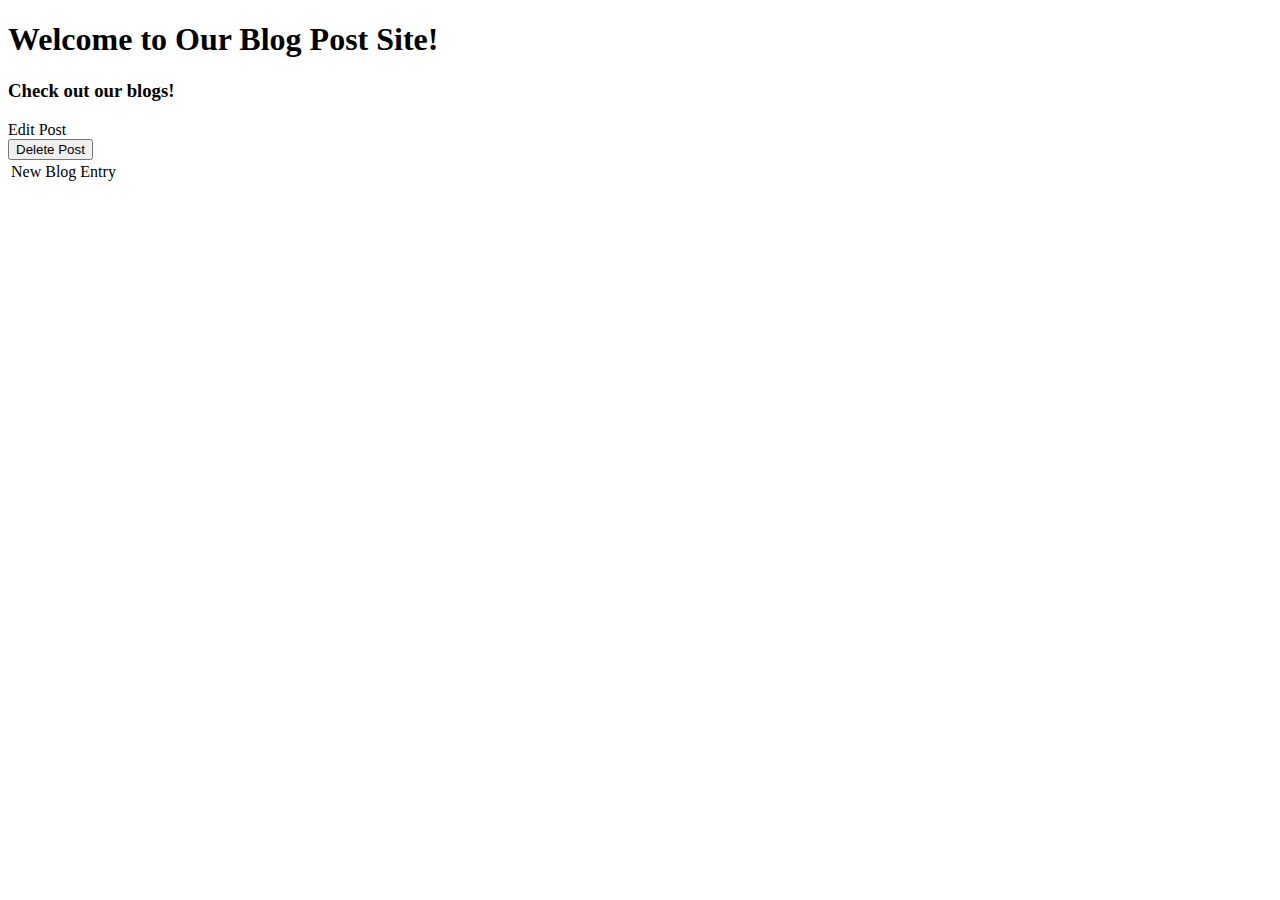
<file: blog/src/main/resources/templates/index.html>
<!DOCTYPE html>


<html lang="en" xmlns:th="http://www.thymeleaf.org">
<head>
    <div th:insert="~{fragments/test :: head}"></div>
</head>
<body>
<div class="container">
    <h1>Welcome to Our Blog Post Site!</h1>
    <h3>Check out our blogs!</h3>
    <div th:insert="~{fragments/test :: test}"></div>
    <div class="row">
        <div th:each="blog:${posts}">
            <div class="col-md-6">
                <div class="panel panel-default">
                    <div class="panel heading">
                        <p th:text="${blog.getTitle()}"/>
                    </div>
                    <div class="panel body">
                        <p th:text="${blog.getAuthor()}" />
                        <p th:text="${blog.getPost()}"/>
                    </div>
                    <div class="panel footer">
                        <a th:href="@{'/blog-post/{id}/edit'(id=${blog.getId()})}"
                           class="btn btn-primary" role="button">Edit Post</a>
                        <form th:action="@{'/blog-post/{id}/delete'(id=${blog.getId()})}" th:method="delete" >
                            <button class="btn btn-primary">Delete Post</button>
                        </form>
                    </div>
                </div>
            </div>
        </div>
    </div>
    <table>
        <tr>
            <td>
                <a th:href="@{/blog-post/new}" class="btn btn-info" role="button">New Blog Entry</a>
            </td>
        </tr>
    </table>

</div>
<div th:insert="~{fragments/test :: script}"></div>
</body>
</html>
</file>
